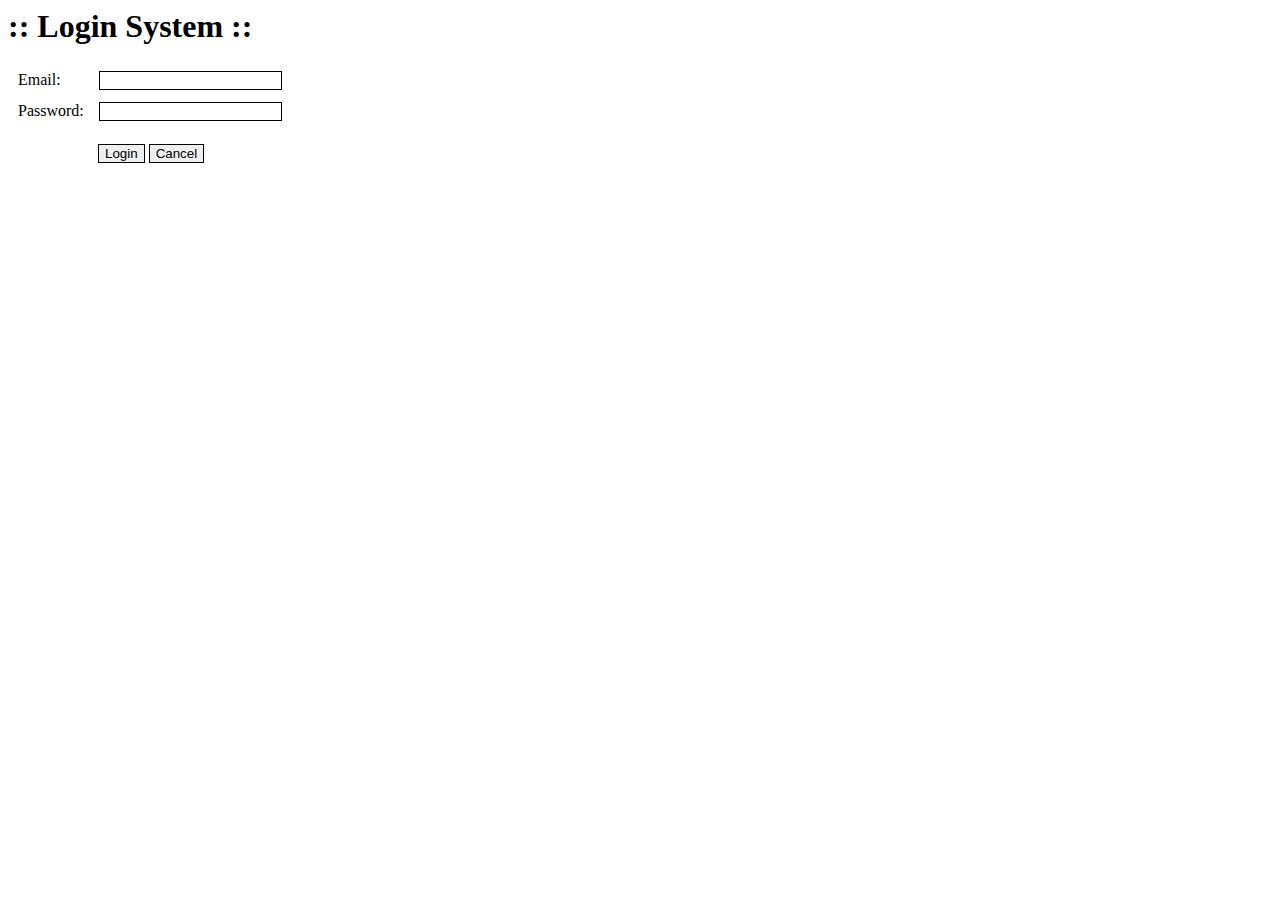
<file: login.html>
<html lang="en">

<head>
    <meta charset="UTF-8">
    <meta name="viewport" content="width=device-width, initial-scale=1.0">
    <meta http-equiv="X-UA-Compatible" content="ie=edge">
    <title>Document</title>


    <script src="http://ajax.aspnetcdn.com/ajax/jquery/jquery-1.9.0.min.js"></script>
    <script src="http://ajax.aspnetcdn.com/ajax/jquery.validate/1.8/jquery.validate.min.js"></script>
    <!-- <script src="https://cdnjs.cloudflare.com/ajax/libs/jquery-migrate/3.0.1/jquery-migrate.min.js"></script> -->
    <!-- <script src="https://cdnjs.cloudflare.com/ajax/libs/jquery-validate/1.17.0/jquery.validate.min.js"></script> -->

    <script src="http://ajax.aspnetcdn.com/ajax/jquery.validate/1.9/additional-methods.min.js"></script>

</head>

<body>
    <form id="form" novalidate="novalidate">
        <p class="">
            <h1>
                :: Login System ::
            </h1>
        </p>
        <div class="name">
            <label for="name">Email:</label>
            <input type="text" name="email" id="txt_email" required aria-required="true">
        </div>
        <div class="lastname">
            <label for="password">Password:</label>
            <input type="password" name="password" id="txt_password" required aria-required="true">
        </div>
        <p class="action">
            <input type="submit" value="Login" id="btnRegister">
            <input type="reset" value="Cancel" id="btnReset">
        </p>
    </form>

    <link rel="stylesheet" href="/asset/css/cmxform.css">
    <style>
        #form div {
            padding: 5px 10px 7px;
        }

        #form label {
            width: 77px;
            display: inline-block;
        }

        #form .action {
            margin-left: 90px;
        }

        #form label.error {
            margin-left: 10px;
            width: 250px;
        }
    </style>


    <script>

        //กำหนดตัวแปรสำหรับเก็บค่า validate
        var frmValidate;
        
        /************************** loading ***********************/
        // var loader = jQuery('<div id="loader"><img src="/asset/images/loading.gif" alt="loading..."></div>')
        //     .css({
        //         position: "relative",
        //         top: "1em",
        //         left: "25em",
        //         display: "inline"
        //     })
        //     .appendTo("body")
        //     .hide();

        // $().ajaxStart(function () {
        //     loader.show();
        // }).ajaxStop(function () {
        //     loader.hide();
        // }).ajaxError(function (a, b, e) {
        //     throw e;
        // });
        /*************************************************************/

        // $('#idของform').validate({
        //     //กฏการตรวจสอบ
        //     rules:{
        //         //rule1 : condition,
        //         //rule2 : condition
        //     },
        //     //แสดงข้อความ เมื่อตรวจสอบ ไม่ผ่าน
        //     messages: {
        //         //rule1: message,
        //         //rule2: message
        //     },
        //     //ตรวจสอบผ่านทุก rules แล้วจะทำคำสั่งในนี้
        //     submitHandler: function (form) {
        //         //ใส่คำสั่งที่ต้องการให้ทำงานไว้ในนี้
        //     }
        // });

        //สั่งให้ validate
        frmValidate = $('#form').validate({
            rules: {
                password:"required",
                email: {
                    "required": true,
                    "email": true
                }
            },
            messages: {
                email: "Please enter your email!",
                password: "Please enter your password!"
            },            
            submitHandler: function (form) {
               //ถ้า validate ผ่านจะเข้ามาทำคำนั่งในนี้

                //เก็บ email และ password เก้บไว้ในตัวแปร
                var _email = $(form).find('#txt_email').val();
                var _password = $(form).find('#txt_password').val();

                //ล็อกอินเข้าระบบ โดยใช้ ajax
                $.ajax({
                    url: 'https://reqres.in/api/login',//ล็อกอินสำเร็จ
                    type: "POST",
                    data: {
                        "email": _email,
                       "password": _password //Comment ถ้าต้องการทดสอบกรณี ล็อกอินไม่สำเร็จ
                    },
                    success: function (response) {
                        alert('Login success.');
                        // console.log('Login success');
                        // console.log(response);

                        location="/index.html";
                    },
                    error:function(error){
                        console.log(error.responseText);
                        console.log('Login failure.');
                    }
                });

                return false;
            }
        });

        //ล้างการ validate ทิ้ง
        $('#btnReset').click(function () {
            frmValidate.resetForm();
        });

    </script>
</body>

</html>
</file>
<file: asset/css/cmxform.css>
form.cmxform{width:370px;font-size:1.0em;color:#333;}form.cmxform legend{padding-left:0;}form.cmxform legend,form.cmxform label{color:#333;}form.cmxform fieldset{border:none;border-top:1px solid #C9DCA6;background:url(../images/cmxform-fieldset.gif) left bottom repeat-x;background-color:#F8FDEF;}form.cmxform fieldset fieldset{background:none;}form.cmxform fieldset p,form.cmxform fieldset fieldset{padding:5px 10px 7px;background:url(../images/cmxform-divider.gif) left bottom repeat-x;}form.cmxform label.error,label.error{color:red;font-style:italic}div.error{display:none;}input{border:1px solid black;}input.checkbox{border:none}input:focus{border:1px dotted black;}input.error{border:1px dotted red;}form.cmxform .gray *{color:gray;}
</file>
